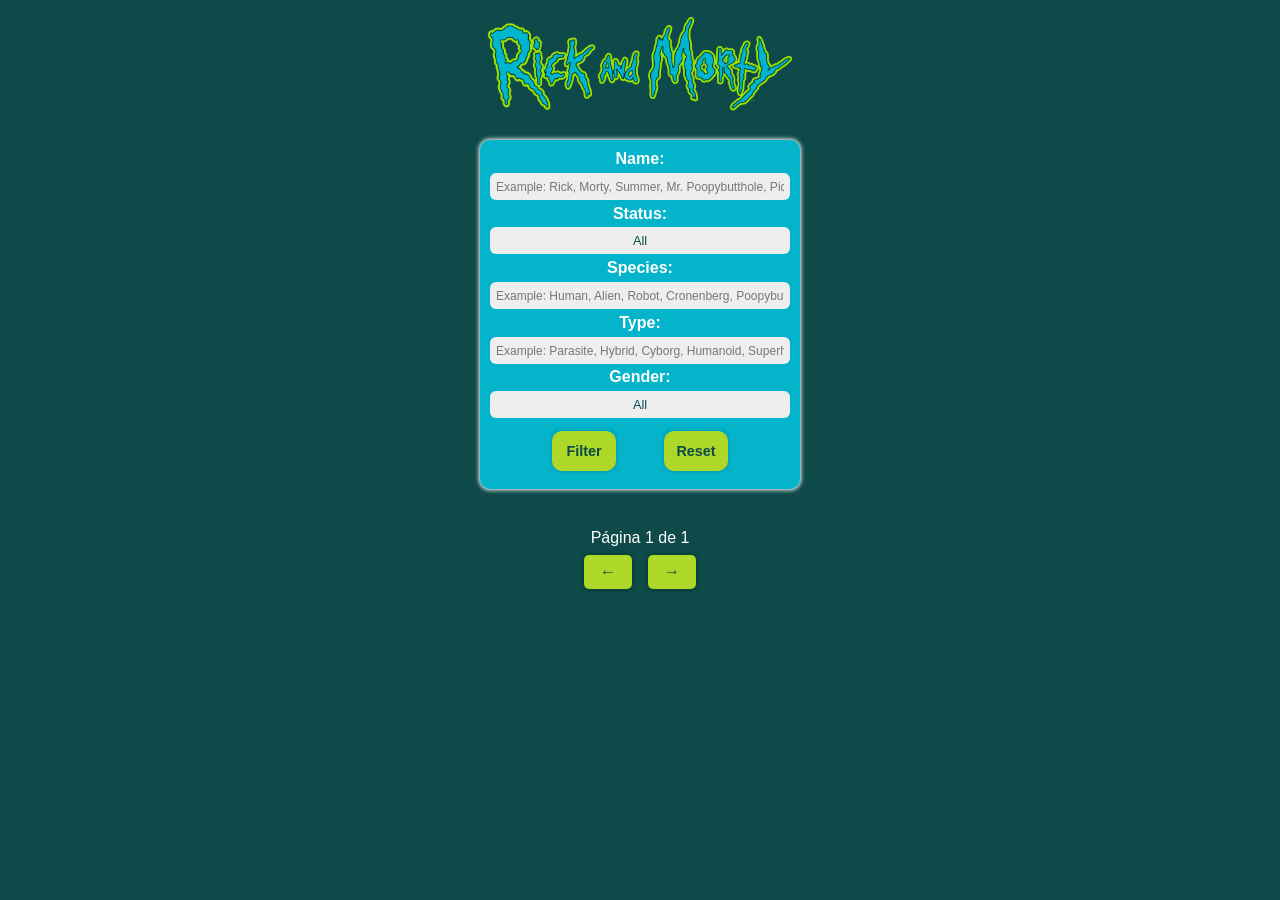
<file: index.html>
<!DOCTYPE html>
<html lang="es">
  <head>
    <meta charset="UTF-8" />
    <meta name="viewport" content="width=device-width, initial-scale=1.0" />
    <title>Rick & Morty</title>
    <link rel="icon" href="assets/images/icon.png" type="image/png" />
    <link rel="stylesheet" href="assets/styles/app.css" />
  </head>

  <body>
    <header>
      <div class="logo">
        <img src="assets/images/logo.png" alt="logo" />
      </div>
    </header>

    <main class="main">
      <div class="filter-box">
        <div class="filters">
          <form class="filter-form" id="filter-form">
            <label for="name">Name:</label>
            <input
              type="text"
              id="name"
              name="name"
              placeholder="Example: Rick, Morty, Summer, Mr. Poopybutthole, Pickle Rick, Evil Morty, Squanchy"
            />

            <label for="status">Status:</label>
            <select id="status" name="status">
              <option value="">All</option>
              <option value="alive">Alive</option>
              <option value="dead">Dead</option>
              <option value="unknown">Unknown</option>
            </select>

            <label for="species">Species:</label>
            <input
              type="text"
              id="species"
              name="species"
              placeholder="Example: Human, Alien, Robot, Cronenberg, Poopybutthole, Unknown, Humanoid, Disease"
            />

            <label for="type">Type:</label>
            <input
              type="text"
              id="type"
              name="type"
              placeholder="Example: Parasite, Hybrid, Cyborg, Humanoid, Superhuman, Genetic Experiment"
            />

            <label for="gender">Gender:</label>
            <select id="gender" name="gender">
              <option value="">All</option>
              <option value="female">Female</option>
              <option value="male">Male</option>
              <option value="genderless">Genderless</option>
              <option value="unknown">Unknown</option>
            </select>

            <div class="button-box">
              <div class="button-box">
                <button class="filter-button" type="submit" id="filter">
                  Filter
                </button>
                <button class="filter-button" type="submit" id="reset">
                  Reset
                </button>
              </div>
            </div>
          </form>
        </div>
      </div>

      <div class="pagination-box">
        <div class="pagination-info" id="pagination-info"></div>
        <nav class="pagination" id="pagination">
          <a href="#" id="prev-page" class="arrow">&#8592;</a>
          <a href="#" id="next-page" class="arrow">&#8594;</a>
        </nav>
      </div>

      <div id="all">
        <div class="all-characters" id="character-list"></div>
      </div>
    </main>

    <script src="src/app.js"></script>
    </body>
</html>
</file>
<file: assets/styles/app.css>
:root {
  --eden: #0d4a49;
  --key-lime-pie: #aed828;
  --fern-green: #4f8034;
  --blue-lagoon: #047f90;
  --sushi: #6e9e34;
  --apple: #649434;
  --cerulean: #04b4cb;
  --pacific-blue: #04a3b8;
  --bondi-blue: #0494a4;
}

* {
  font-family: Arial, Helvetica, sans-serif;
  box-sizing: border-box;
}

body {
  background-color: var(--eden);
  color: #fff;
  margin: 0;
  padding: 0;
}

header {
  width: 100%;
  display: flex;
  justify-content: center;
  align-items: center;
  flex-direction: column;
}

.logo img {
  height: 6rem;
  width: auto;
  margin: 1rem;
}

.main {
  display: flex;
  flex-direction: column;
  gap: 2rem;
}

.filter-box {
  display: flex;
  align-items: center;
  justify-content: center;
  padding: 0.5rem;
}

.filters {
  display: flex;
  width: 20rem; /* Ajuste del ancho */
  max-width: 20rem;
  background-color: var(--cerulean);
  padding: 10px; /* Reducción del padding */
  border-radius: 10px;
  box-shadow: 0 0 4px 1px white;
}

.filters select,
.filters input {
  width: 100%;
  padding: 6px;
  border-radius: 6px;
  text-align: center;
  border: none;
  color: var(--eden);
  font-size: 0.8rem;
  background-color: rgb(238, 238, 238);
}

.filters select:focus,
.filters input:focus {
  border-color: var(--key-lime-pie);
  background-color: rgba(255, 255, 255, 1);
  outline: none;
  box-shadow: 0 0 0 2px rgba(154, 205, 50, 0.2);
}

.button-box {
  display: flex;
  justify-content: center;
  gap: 2rem;
}

.filter-button {
  display: flex;
  justify-content: center;
  align-items: center;
  text-align: center;
  margin: 0.5rem;
  width: 4rem;
  height: 2.5rem;
  background-color: var(--key-lime-pie);
  color: var(--eden);
  border: none;
  border-radius: 10px;
  font-weight: bold;
  font-size: 0.9rem;
  cursor: pointer;
  transition: background-color 0.3s ease, transform 0.2s ease;
  box-shadow: 0 0.2px 5px rgba(0, 0, 0, 0.2);
}

.filter-button:hover {
  background-color: var(--eden);
  color: var(--key-lime-pie);
  box-shadow: 0 0 12px rgba(0, 0, 0, 0.12);
}

.filters input::placeholder {
  color: rgba(0, 0, 0, 0.5);
  font-size: 0.75rem;
}

.filters select {
  appearance: none;
}

.filter-form {
  display: flex;
  justify-content: space-around;
  flex-wrap: wrap;
  gap: 0.3rem;
  font-weight: bold;
}

.pagination-box {
  display: flex;
  flex-direction: column;
  align-items: center;
  width: 100%;
}

.pagination-info {
  margin-bottom: 0.5rem;
  text-align: center;
}

.pagination {
  display: flex;
  justify-content: center;
}

.arrow {
  text-decoration: none;
  background-color: var(--key-lime-pie);
  color: var(--eden);
  padding: 0.5rem 1rem;
  margin: 0 0.5rem;
  border-radius: 5px;
  transition: background-color 0.3s ease;
  box-shadow: 0 0.2px 5px rgba(0, 0, 0, 0.4);
}

.arrow:hover {
  box-shadow: 0 0 14px 1px var(--key-lime-pie);
}

.all-characters {
  max-width: 1700px;
  margin: 0 auto;
  display: flex;
  flex-wrap: wrap;
  justify-content: center;
  gap: 1rem;
}

.character {
  display: flex;
  background-color: var(--key-lime-pie);
  color: var(--eden);
  font-weight: bold;
  width: 18rem;
  height: 28rem;
  position: relative;
  border-radius: 1rem;
  overflow: hidden;
  transition: 0.2s ease;
  cursor: pointer;
  flex-flow: column;
  align-items: center;
}

.character:hover {
  transform: scale(0.95);
  transition: 0.2s ease;
  box-shadow: 0 0 14px 1px var(--key-lime-pie);
}

.basic-info {
  text-align: center;
  flex-grow: 1;
  display: flex;
  font-size: 0.9rem;
  flex-direction: column;
  justify-content: center;
  line-height: 0.5;
}
</file>
